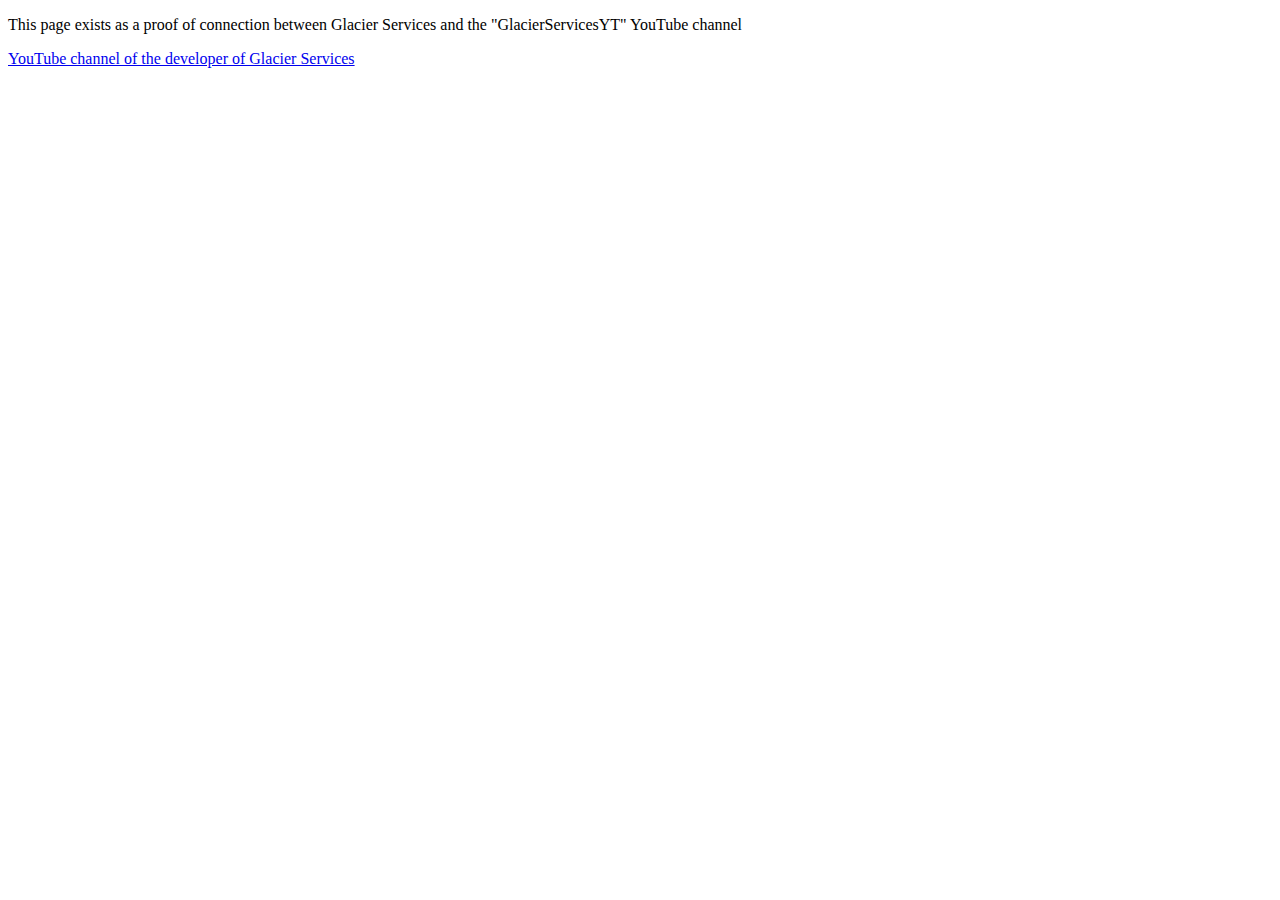
<file: youtube/index.html>
<!DOCTYPE html>
<html lang="en">
    <body>
        <p>This page exists as a proof of connection between Glacier Services and the "GlacierServicesYT" YouTube channel</p>
        <a href="https://www.youtube.com/@GlacierServicesYT/videos">YouTube channel of the developer of Glacier Services</a>
    </body>
</html>
</file>
